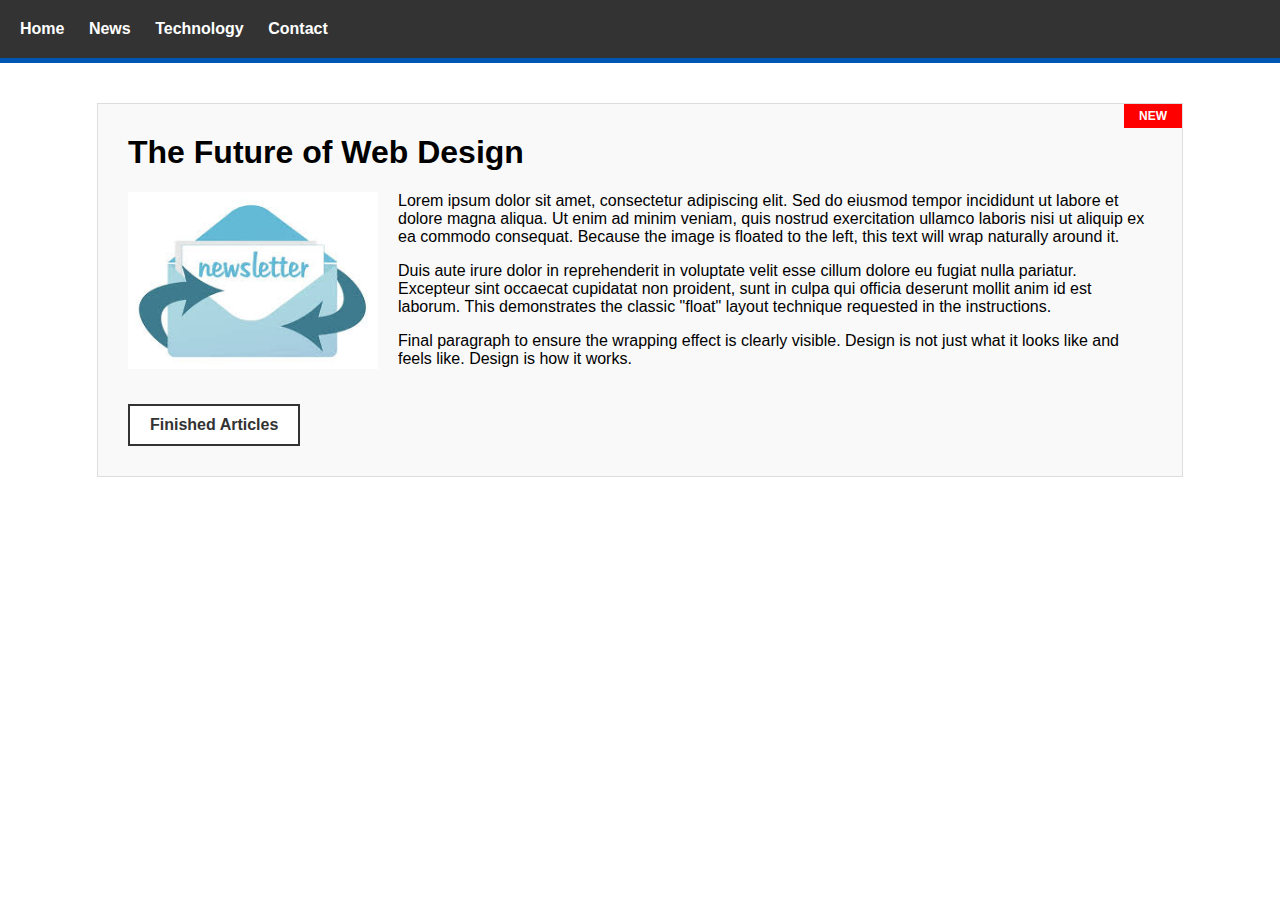
<file: index.html>
<!DOCTYPE html>
<html lang="en">
<head>
    <meta charset="UTF-8">
    <meta name="viewport" content="width=device-width, initial-scale=1.0">
    <title>Demo Article Page</title>
    <link rel="stylesheet" href="article.css">
</head>
<body>
    <header class="main-header">
        <nav>
            <a href="#">Home</a>
            <a href="#">News</a>
            <a href="#">Technology</a>
            <a href="#">Contact</a>
        </nav>
    </header>
    <article class="article-section">
        <div class="red-badge">New</div>
        <h1>The Future of Web Design</h1>
        <img src="article.jpeg" alt="Placeholder Image" class="article-image">
        <p>
            Lorem ipsum dolor sit amet, consectetur adipiscing elit. Sed do eiusmod tempor incididunt ut labore et dolore magna aliqua. Ut enim ad minim veniam, quis nostrud exercitation ullamco laboris nisi ut aliquip ex ea commodo consequat. Because the image is floated to the left, this text will wrap naturally around it.
        </p>
        <p>
            Duis aute irure dolor in reprehenderit in voluptate velit esse cillum dolore eu fugiat nulla pariatur. Excepteur sint occaecat cupidatat non proident, sunt in culpa qui officia deserunt mollit anim id est laborum. This demonstrates the classic "float" layout technique requested in the instructions.
        </p>
        <p>
            Final paragraph to ensure the wrapping effect is clearly visible. Design is not just what it looks like and feels like. Design is how it works.
        </p>
        <div class="button-container">
            <a href="#" class="status-button">Finished Articles</a>
        </div>
    </article>
</body>

</html>
</file>
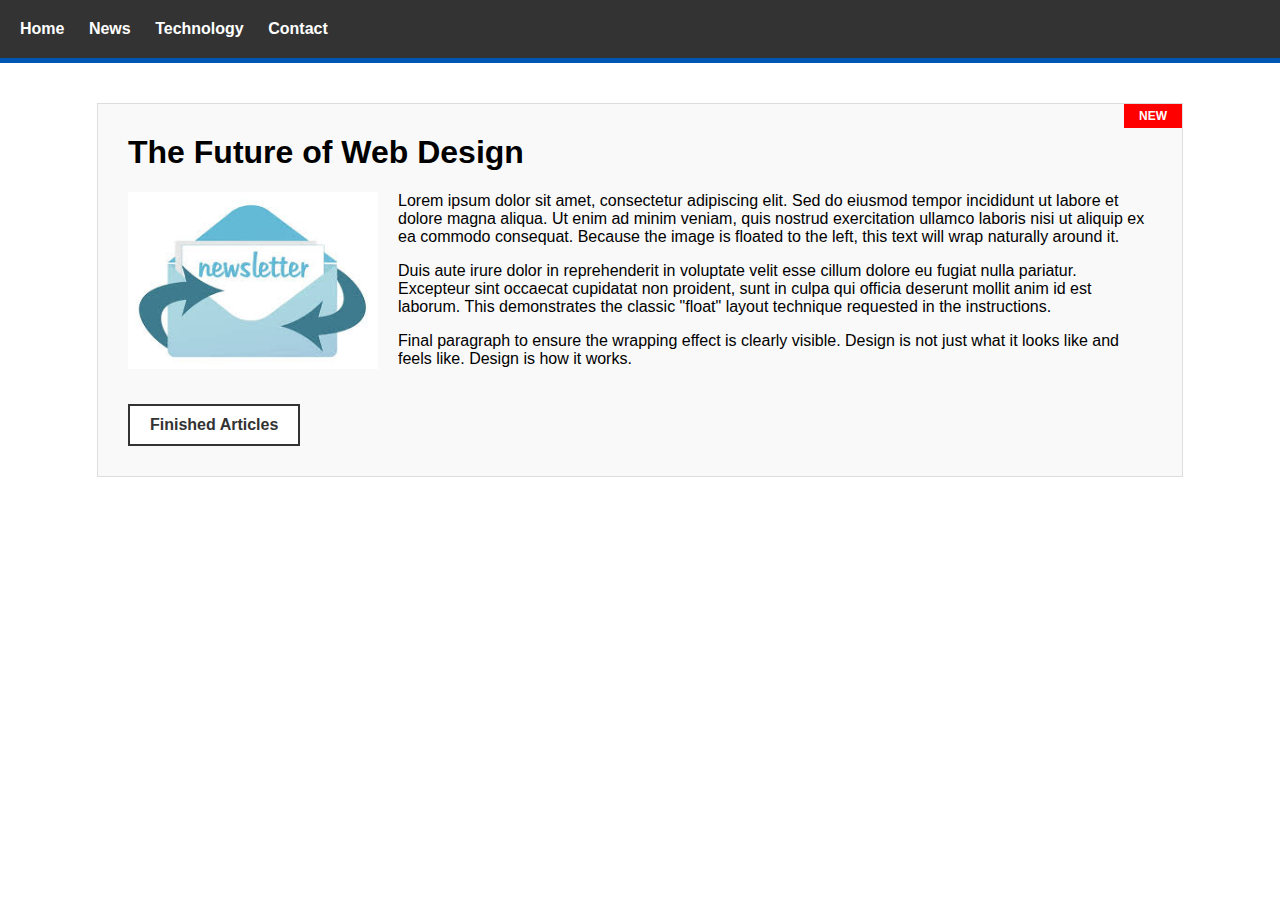
<file: article.html>
<!DOCTYPE html>
<html lang="en">
<head>
    <meta charset="UTF-8">
    <meta name="viewport" content="width=device-width, initial-scale=1.0">
    <title>Demo Article Page</title>
    <link rel="stylesheet" href="article.css">
</head>
<body>
    <header class="main-header">
        <nav>
            <a href="#">Home</a>
            <a href="#">News</a>
            <a href="#">Technology</a>
            <a href="#">Contact</a>
        </nav>
    </header>
    <article class="article-section">
        <div class="red-badge">New</div>
        <h1>The Future of Web Design</h1>
        <img src="article.jpeg" alt="Placeholder Image" class="article-image">
        <p>
            Lorem ipsum dolor sit amet, consectetur adipiscing elit. Sed do eiusmod tempor incididunt ut labore et dolore magna aliqua. Ut enim ad minim veniam, quis nostrud exercitation ullamco laboris nisi ut aliquip ex ea commodo consequat. Because the image is floated to the left, this text will wrap naturally around it.
        </p>
        <p>
            Duis aute irure dolor in reprehenderit in voluptate velit esse cillum dolore eu fugiat nulla pariatur. Excepteur sint occaecat cupidatat non proident, sunt in culpa qui officia deserunt mollit anim id est laborum. This demonstrates the classic "float" layout technique requested in the instructions.
        </p>
        <p>
            Final paragraph to ensure the wrapping effect is clearly visible. Design is not just what it looks like and feels like. Design is how it works.
        </p>
        <div class="button-container">
            <a href="#" class="status-button">Finished Articles</a>
        </div>
    </article>
</body>
</html>
</file>
<file: article.css>
body {
    font-family: Arial, sans-serif;
    margin: 0;
    padding: 0;
}
.main-header {
    background-color: #333;
    padding: 20px;
    border-bottom: 5px solid #0056b3;
}
.main-header nav a {
    color: white;
    text-decoration: none;
    margin-right: 20px;
    font-weight: bold;
}
.article-section {
    width: 80%;
    margin: 40px auto; 
    padding: 30px;
    border: 1px solid #ddd;
    background-color: #f9f9f9;
    position: relative;    
}
.article-section h1 {
    margin-top: 0;
}
.article-image {
    float: left;
    margin-right: 20px;
    margin-bottom: 10px;
    width: 250px;
    height: auto;
}
.article-section::after {
    content: "";
    display: table;
    clear: both;
}
.red-badge {
    position: absolute;
    top: 0;
    right: 0;
    background-color: red;
    color: white;
    padding: 5px 15px;
    font-size: 12px;
    font-weight: bold;
    text-transform: uppercase;
}
.status-button {
    display: inline-block;
    padding: 10px 20px;
    margin-top: 20px;
    border: 2px solid #333;
    background-color: #fff;
    color: #333;
    text-decoration: none;
    font-weight: bold;
    transition: background-color 0.3s ease;
}
.status-button:hover {
    background-color: #333;
    color: #fff;
    cursor: pointer;
}
</file>
